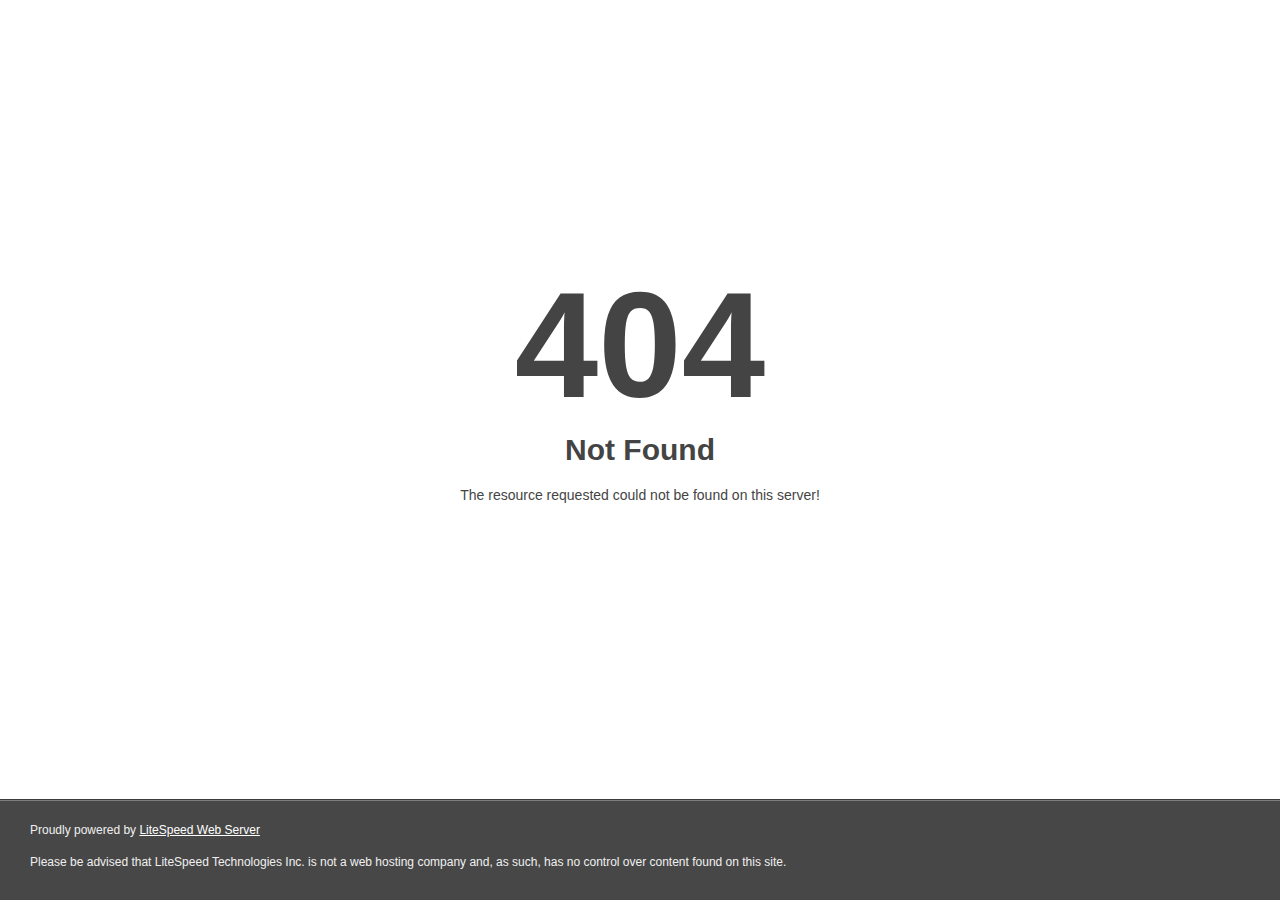
<file: img/image.html>
<!DOCTYPE html>
<html style="height:100%">
<head>
<meta name="viewport" content="width=device-width, initial-scale=1, shrink-to-fit=no" />
<title> 404 Not Found
</title></head>
<body style="color: #444; margin:0;font: normal 14px/20px Arial, Helvetica, sans-serif; height:100%; background-color: #fff;">
<div style="height:auto; min-height:100%; ">     <div style="text-align: center; width:800px; margin-left: -400px; position:absolute; top: 30%; left:50%;">
        <h1 style="margin:0; font-size:150px; line-height:150px; font-weight:bold;">404</h1>
<h2 style="margin-top:20px;font-size: 30px;">Not Found
</h2>
<p>The resource requested could not be found on this server!</p>
</div></div><div style="color:#f0f0f0; font-size:12px;margin:auto;padding:0px 30px 0px 30px;position:relative;clear:both;height:100px;margin-top:-101px;background-color:#474747;border-top: 1px solid rgba(0,0,0,0.15);box-shadow: 0 1px 0 rgba(255, 255, 255, 0.3) inset;">
<br>Proudly powered by  <a style="color:#fff;" href="http://www.litespeedtech.com/error-page">LiteSpeed Web Server</a><p>Please be advised that LiteSpeed Technologies Inc. is not a web hosting company and, as such, has no control over content found on this site.</p></div></body></html>
</file>
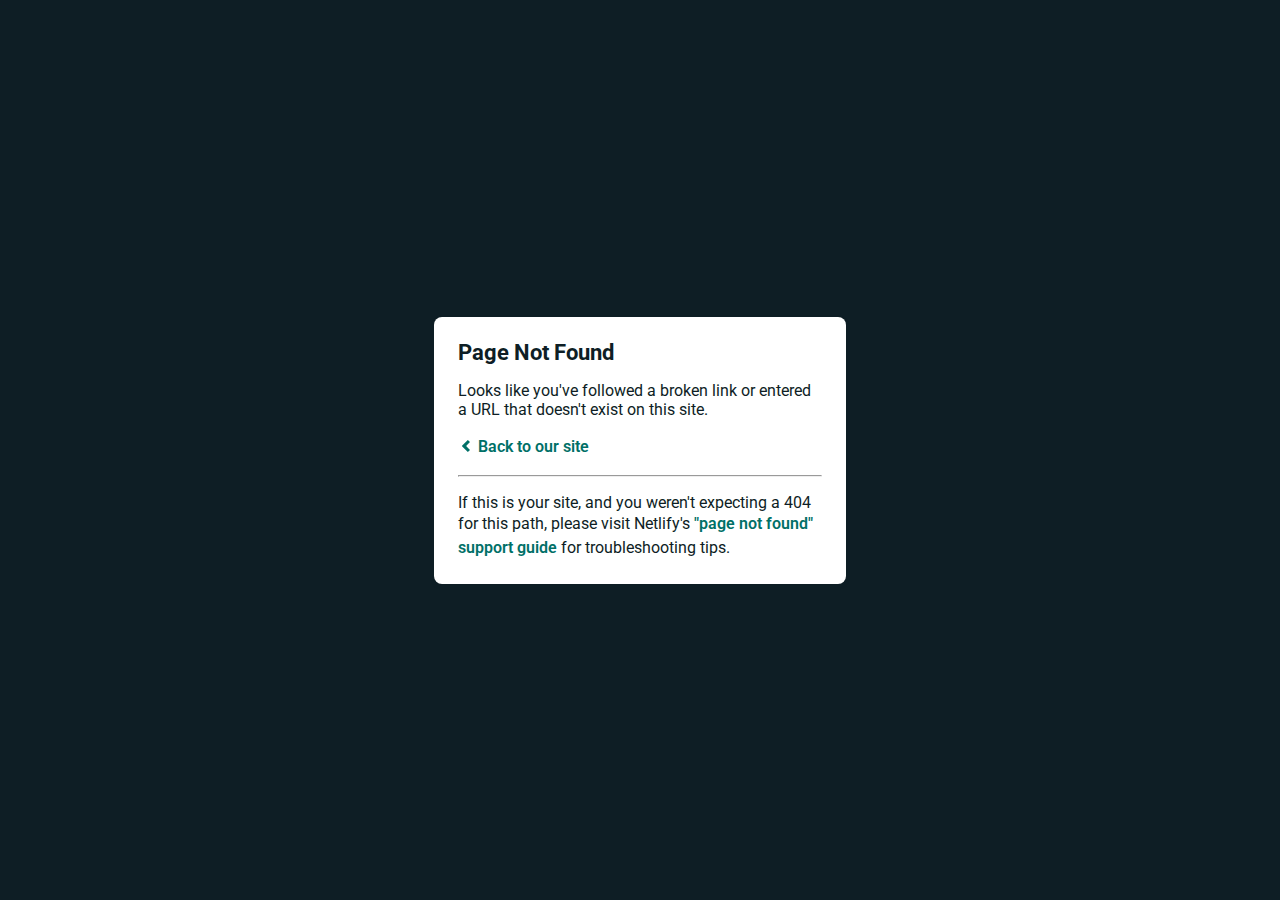
<file: img/favicon/apple-touch-icon-180x180.html>
<!DOCTYPE html>
<html>
  
<head>
    <meta charset="utf-8">
    <meta name="viewport" content="width=device-width, initial-scale=1.0, maximum-scale=1.0, user-scalable=no">

    <title>Page Not Found</title>
    <link href='https://fonts.googleapis.com/css?family=Roboto:400,700&amp;subset=latin,latin-ext' rel='stylesheet' type='text/css'>
    <style>
    body {
      font-family: -apple-system, BlinkMacSystemFont, "Segoe UI", Roboto, Helvetica, Arial, sans-serif, "Apple Color Emoji", "Segoe UI Emoji", "Segoe UI Symbol";
      background: rgb(14, 30, 37);
      color: white;
      overflow: hidden;
      margin: 0;
      padding: 0;
    }

    h1 {
      margin: 0;
      font-size: 22px;
      line-height: 24px;
    }

    .main {
      position: relative;
      display: flex;
      flex-direction: column;
      align-items: center;
      justify-content: center;
      height: 100vh;
      width: 100vw;
    }

    .card {
      position: relative;
      display: flex;
      flex-direction: column;
      width: 75%;
      max-width: 364px;
      padding: 24px;
      background: white;
      color: rgb(14, 30, 37);
      border-radius: 8px;
      box-shadow: 0 2px 4px 0 rgba(14, 30, 37, .16);
    }

    a {
      margin: 0;
      text-decoration: none;
      font-weight: 600;
      line-height: 24px;
      color: #007067;
    }

    a svg {
      position: relative;
      top: 2px;
    }

    a:hover,
    a:focus {
      text-decoration: underline;
      text-decoration-color: #f4bb00;
    }

    a:hover svg path{
      fill: #007067;
    }

    p:last-of-type {
      margin-bottom: 0;
    }

    </style>
  </head>
  <body>
    <div class="main">
      <div class="card">
        <div class="header">
          <h1>Page Not Found</h1>
        </div>
        <div class="body">
          <p>Looks like you've followed a broken link or entered a URL that doesn't exist on this site.</p>
          <p>
            <a id="back-link" href="../../index.html">
              <svg xmlns="http://www.w3.org/2000/svg" width="16" height="16" viewBox="0 0 16 16">
                <path fill="#007067" d="M11.9998836,4.09370803 L8.55809517,7.43294953 C8.23531459,7.74611298 8.23531459,8.25388736 8.55809517,8.56693769 L12,11.9062921 L9.84187871,14 L4.24208544,8.56693751 C3.91930485,8.25388719 3.91930485,7.74611281 4.24208544,7.43294936 L9.84199531,2 L11.9998836,4.09370803 Z"/>
              </svg>
              Back to our site
             </a>
          </p>
          <hr><p>If this is your site, and you weren't expecting a 404 for this path, please visit Netlify's <a href="https://answers.netlify.com/t/support-guide-i-ve-deployed-my-site-but-i-still-see-page-not-found/125?utm_source=404page&amp;utm_campaign=community_tracking">"page not found" support guide</a> for troubleshooting tips.
          </p>
        </div>
      </div>
    </div>
    <script>
      (function() {
        if (document.referrer && document.location.host && document.referrer.match(new RegExp("^https?://" + document.location.host))) {
          document.getElementById("back-link").setAttribute("href", document.referrer);
        }
      })();
    </script>
  </body>

</html>
</file>
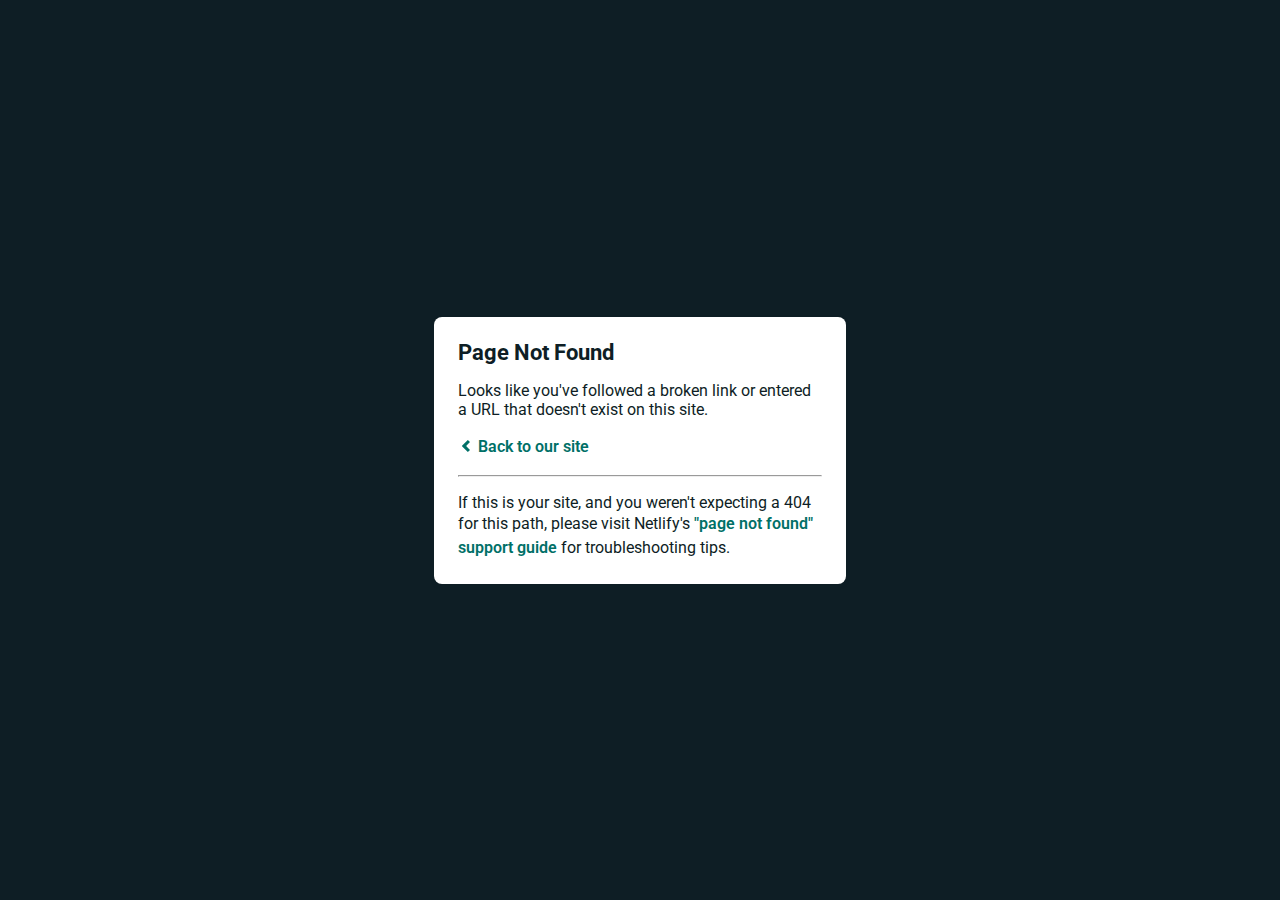
<file: img/favicon/favicon.html>
<!DOCTYPE html>
<html>
  
<!-- Mirrored from confusionrp.ro/img/favicon/favicon.html by HTTrack Website Copier/3.x [XR&CO'2014], Sat, 13 May 2023 14:49:28 GMT -->
<head>
    <meta charset="utf-8">
    <meta name="viewport" content="width=device-width, initial-scale=1.0, maximum-scale=1.0, user-scalable=no">

    <title>Page Not Found</title>
    <link href='https://fonts.googleapis.com/css?family=Roboto:400,700&amp;subset=latin,latin-ext' rel='stylesheet' type='text/css'>
    <style>
    body {
      font-family: -apple-system, BlinkMacSystemFont, "Segoe UI", Roboto, Helvetica, Arial, sans-serif, "Apple Color Emoji", "Segoe UI Emoji", "Segoe UI Symbol";
      background: rgb(14, 30, 37);
      color: white;
      overflow: hidden;
      margin: 0;
      padding: 0;
    }

    h1 {
      margin: 0;
      font-size: 22px;
      line-height: 24px;
    }

    .main {
      position: relative;
      display: flex;
      flex-direction: column;
      align-items: center;
      justify-content: center;
      height: 100vh;
      width: 100vw;
    }

    .card {
      position: relative;
      display: flex;
      flex-direction: column;
      width: 75%;
      max-width: 364px;
      padding: 24px;
      background: white;
      color: rgb(14, 30, 37);
      border-radius: 8px;
      box-shadow: 0 2px 4px 0 rgba(14, 30, 37, .16);
    }

    a {
      margin: 0;
      text-decoration: none;
      font-weight: 600;
      line-height: 24px;
      color: #007067;
    }

    a svg {
      position: relative;
      top: 2px;
    }

    a:hover,
    a:focus {
      text-decoration: underline;
      text-decoration-color: #f4bb00;
    }

    a:hover svg path{
      fill: #007067;
    }

    p:last-of-type {
      margin-bottom: 0;
    }

    </style>
  </head>
  <body>
    <div class="main">
      <div class="card">
        <div class="header">
          <h1>Page Not Found</h1>
        </div>
        <div class="body">
          <p>Looks like you've followed a broken link or entered a URL that doesn't exist on this site.</p>
          <p>
            <a id="back-link" href="../../index.html">
              <svg xmlns="http://www.w3.org/2000/svg" width="16" height="16" viewBox="0 0 16 16">
                <path fill="#007067" d="M11.9998836,4.09370803 L8.55809517,7.43294953 C8.23531459,7.74611298 8.23531459,8.25388736 8.55809517,8.56693769 L12,11.9062921 L9.84187871,14 L4.24208544,8.56693751 C3.91930485,8.25388719 3.91930485,7.74611281 4.24208544,7.43294936 L9.84199531,2 L11.9998836,4.09370803 Z"/>
              </svg>
              Back to our site
             </a>
          </p>
          <hr><p>If this is your site, and you weren't expecting a 404 for this path, please visit Netlify's <a href="https://answers.netlify.com/t/support-guide-i-ve-deployed-my-site-but-i-still-see-page-not-found/125?utm_source=404page&amp;utm_campaign=community_tracking">"page not found" support guide</a> for troubleshooting tips.
          </p>
        </div>
      </div>
    </div>
    <script>
      (function() {
        if (document.referrer && document.location.host && document.referrer.match(new RegExp("^https?://" + document.location.host))) {
          document.getElementById("back-link").setAttribute("href", document.referrer);
        }
      })();
    </script>
  </body>

<!-- Mirrored from confusionrp.ro/img/favicon/favicon.html by HTTrack Website Copier/3.x [XR&CO'2014], Sat, 13 May 2023 14:49:28 GMT -->
</html>
</file>
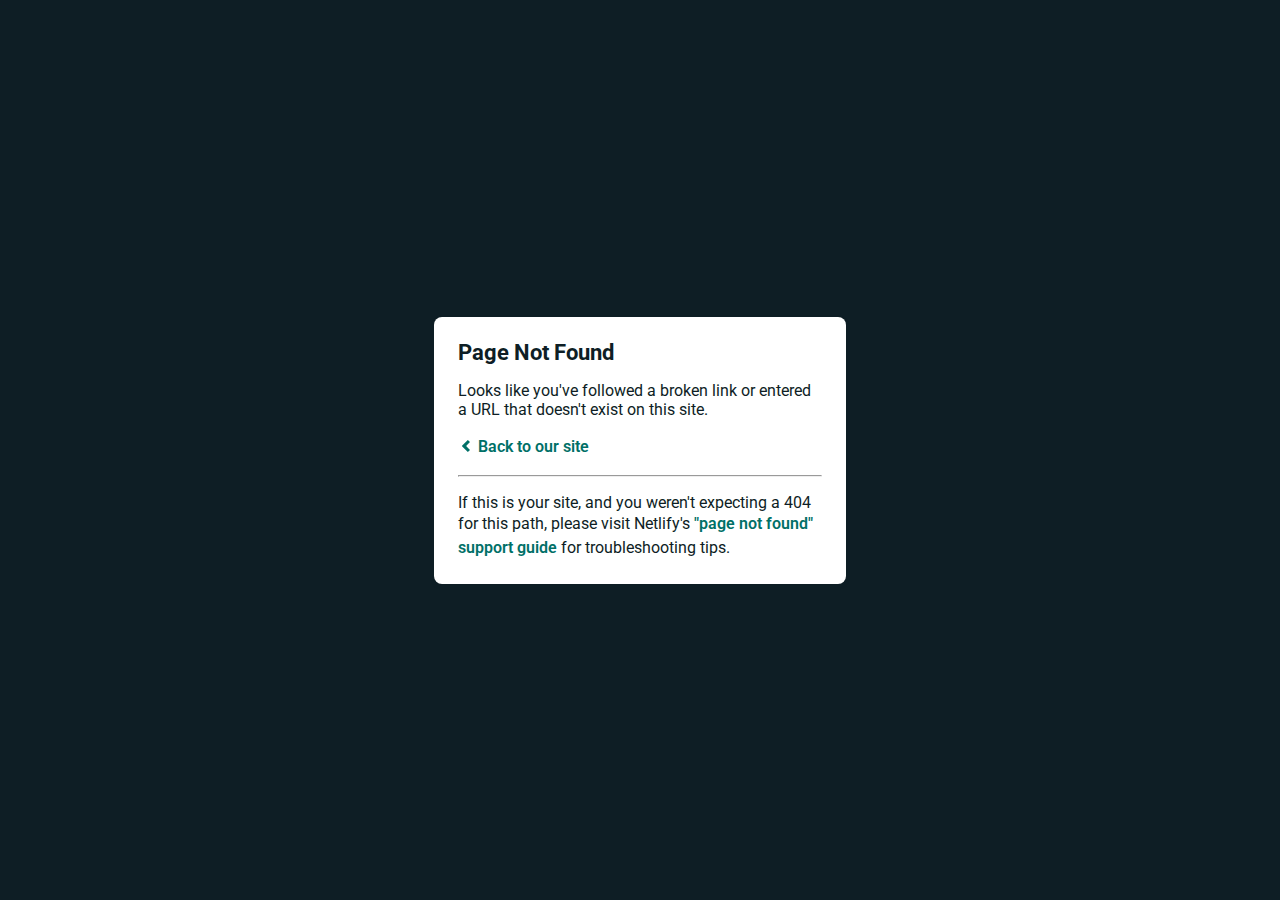
<file: path/to/image.html>
<!DOCTYPE html>
<html>
  
<!-- Mirrored from confusionrp.ro/path/to/image.html by HTTrack Website Copier/3.x [XR&CO'2014], Sat, 13 May 2023 14:49:28 GMT -->
<head>
    <meta charset="utf-8">
    <meta name="viewport" content="width=device-width, initial-scale=1.0, maximum-scale=1.0, user-scalable=no">

    <title>Page Not Found</title>
    <link href='https://fonts.googleapis.com/css?family=Roboto:400,700&amp;subset=latin,latin-ext' rel='stylesheet' type='text/css'>
    <style>
    body {
      font-family: -apple-system, BlinkMacSystemFont, "Segoe UI", Roboto, Helvetica, Arial, sans-serif, "Apple Color Emoji", "Segoe UI Emoji", "Segoe UI Symbol";
      background: rgb(14, 30, 37);
      color: white;
      overflow: hidden;
      margin: 0;
      padding: 0;
    }

    h1 {
      margin: 0;
      font-size: 22px;
      line-height: 24px;
    }

    .main {
      position: relative;
      display: flex;
      flex-direction: column;
      align-items: center;
      justify-content: center;
      height: 100vh;
      width: 100vw;
    }

    .card {
      position: relative;
      display: flex;
      flex-direction: column;
      width: 75%;
      max-width: 364px;
      padding: 24px;
      background: white;
      color: rgb(14, 30, 37);
      border-radius: 8px;
      box-shadow: 0 2px 4px 0 rgba(14, 30, 37, .16);
    }

    a {
      margin: 0;
      text-decoration: none;
      font-weight: 600;
      line-height: 24px;
      color: #007067;
    }

    a svg {
      position: relative;
      top: 2px;
    }

    a:hover,
    a:focus {
      text-decoration: underline;
      text-decoration-color: #f4bb00;
    }

    a:hover svg path{
      fill: #007067;
    }

    p:last-of-type {
      margin-bottom: 0;
    }

    </style>
  </head>
  <body>
    <div class="main">
      <div class="card">
        <div class="header">
          <h1>Page Not Found</h1>
        </div>
        <div class="body">
          <p>Looks like you've followed a broken link or entered a URL that doesn't exist on this site.</p>
          <p>
            <a id="back-link" href="../../index.html">
              <svg xmlns="http://www.w3.org/2000/svg" width="16" height="16" viewBox="0 0 16 16">
                <path fill="#007067" d="M11.9998836,4.09370803 L8.55809517,7.43294953 C8.23531459,7.74611298 8.23531459,8.25388736 8.55809517,8.56693769 L12,11.9062921 L9.84187871,14 L4.24208544,8.56693751 C3.91930485,8.25388719 3.91930485,7.74611281 4.24208544,7.43294936 L9.84199531,2 L11.9998836,4.09370803 Z"/>
              </svg>
              Back to our site
             </a>
          </p>
          <hr><p>If this is your site, and you weren't expecting a 404 for this path, please visit Netlify's <a href="https://answers.netlify.com/t/support-guide-i-ve-deployed-my-site-but-i-still-see-page-not-found/125?utm_source=404page&amp;utm_campaign=community_tracking">"page not found" support guide</a> for troubleshooting tips.
          </p>
        </div>
      </div>
    </div>
    <script>
      (function() {
        if (document.referrer && document.location.host && document.referrer.match(new RegExp("^https?://" + document.location.host))) {
          document.getElementById("back-link").setAttribute("href", document.referrer);
        }
      })();
    </script>
  </body>

<!-- Mirrored from confusionrp.ro/path/to/image.html by HTTrack Website Copier/3.x [XR&CO'2014], Sat, 13 May 2023 14:49:28 GMT -->
</html>
</file>
